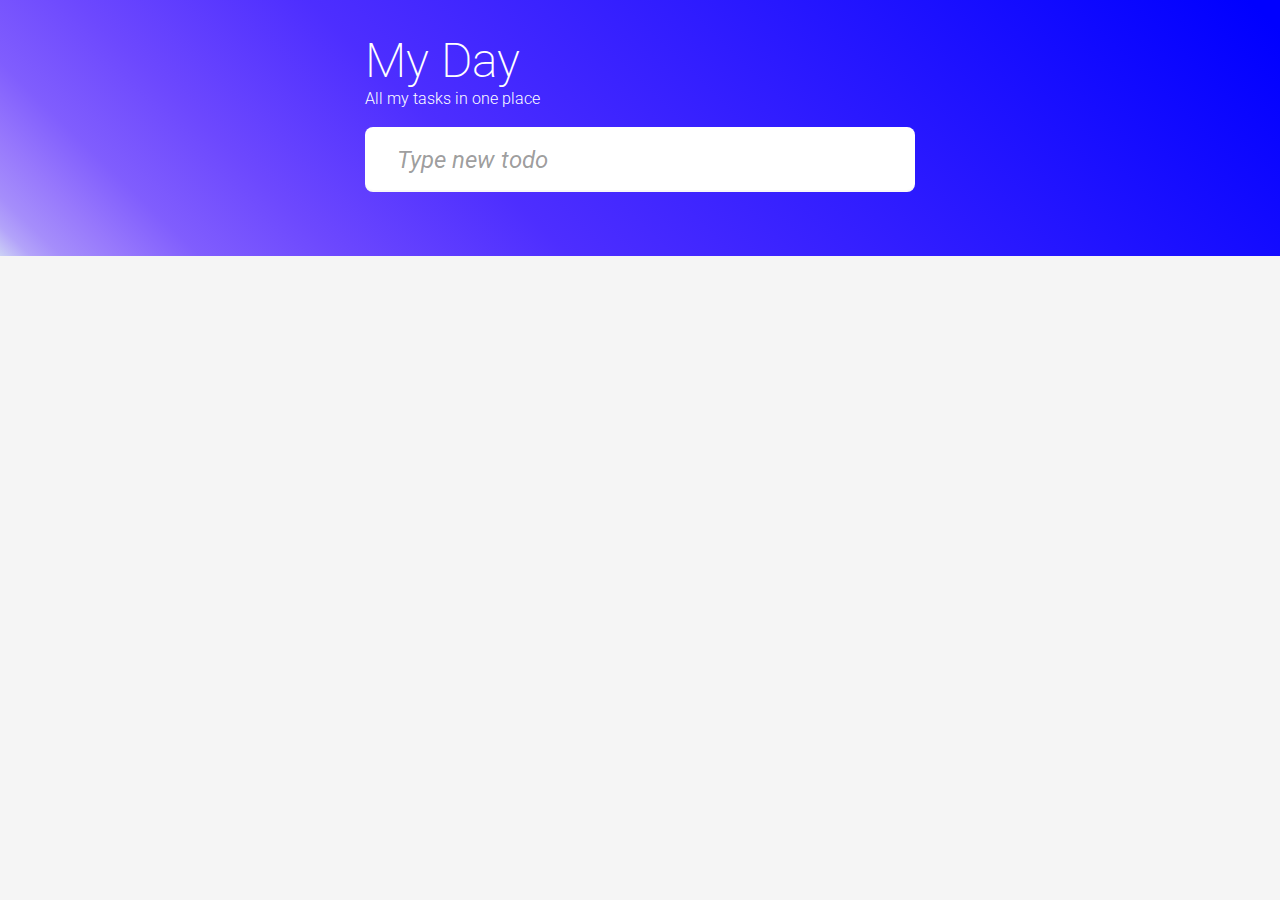
<file: index.html>
<!doctype html><html lang="en"><head><meta charset="UTF-8"/><meta http-equiv="X-UA-Compatible" content="IE=edge"/><meta name="viewport" content="width=device-width,initial-scale=1"/><link rel="preconnect" href="https://fonts.googleapis.com"/><link rel="preconnect" href="https://fonts.gstatic.com" crossorigin/><link href="https://fonts.googleapis.com/css2?family=Roboto&display=swap" rel="stylesheet"/><title>MyDayApp - JS</title><script defer="defer" src="main.bundle.js"></script></head><body><section class="todoapp"><header class="header"><div class="container"><h1>My Day</h1><p>All my tasks in one place</p><input class="new-todo" id="new-todo" placeholder="Type new todo" autofocus/></div></header><div class="container todoapp-wrapper"><section class="main" id="main"><ul class="todo-list" id="todo-list"></ul></section><footer class="footer" id="footer"><span class="todo-count" id="todo-count"><strong id="count">0</strong> item left</span><ul class="filters"><li><a href="#/" class="selected">All</a></li><li><a href="#/pending">Pending</a></li><li><a href="#/completed">Completed</a></li></ul><button class="clear-completed" id="clear-completed">Clear completed</button></footer></div></section></body></html>
</file>
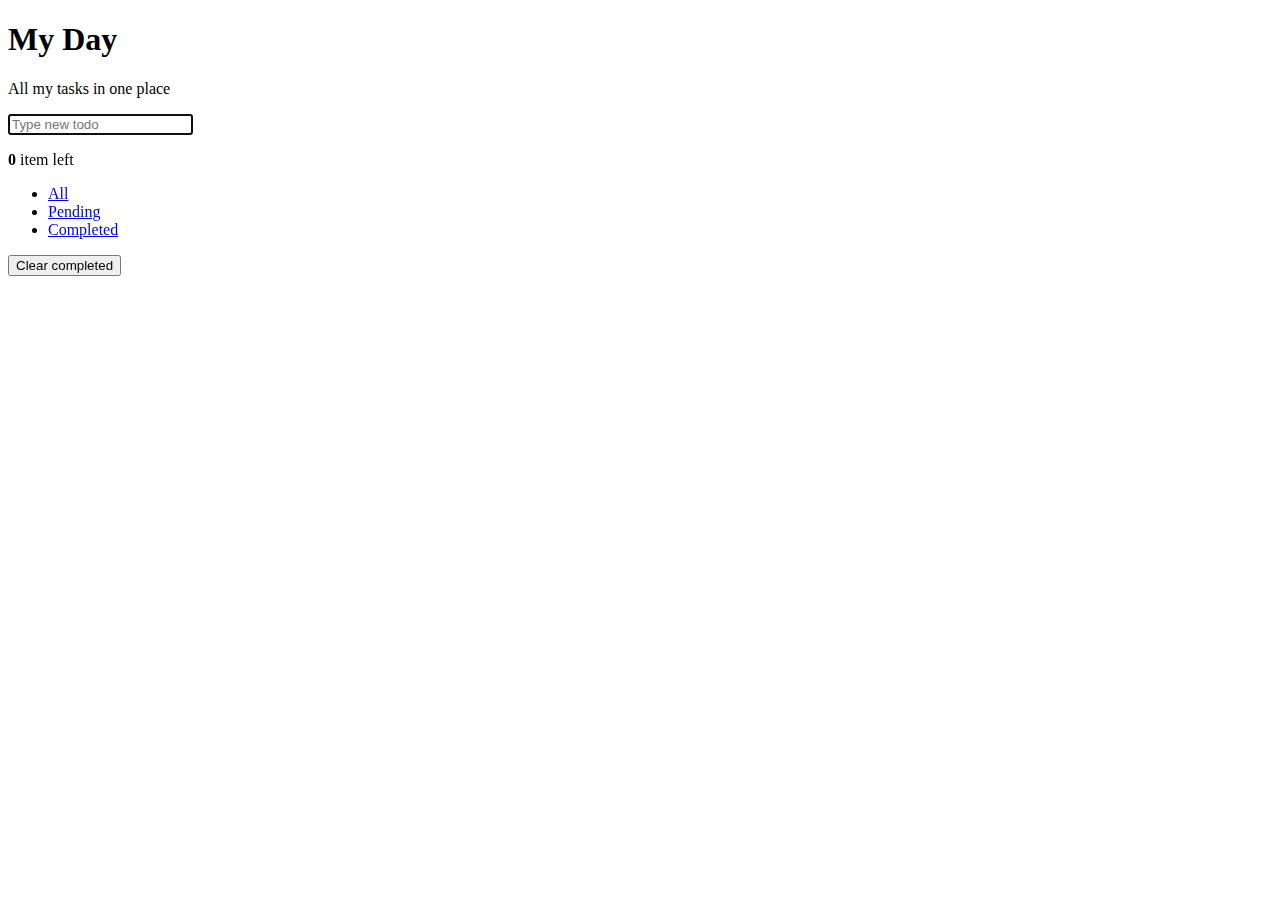
<file: src/index.html>
<!DOCTYPE html>
<html lang="en">
  <head>
    <meta charset="UTF-8" />
    <meta http-equiv="X-UA-Compatible" content="IE=edge" />
    <meta name="viewport" content="width=device-width, initial-scale=1.0" />
    <link rel="preconnect" href="https://fonts.googleapis.com" />
    <link rel="preconnect" href="https://fonts.gstatic.com" crossorigin />
    <link
      href="https://fonts.googleapis.com/css2?family=Roboto&display=swap"
      rel="stylesheet"
    />
    <title>MyDayApp - JS</title>
  </head>
  <body>
    <section class="todoapp">
      <header class="header">
        <div class="container">
          <h1>My Day</h1>
          <p>All my tasks in one place</p>
          <input
            class="new-todo"
            id="new-todo"
            placeholder="Type new todo"
            autofocus
            type="text"
          />
        </div>
      </header>
      <div class="container todoapp-wrapper">
        <!-- This section should be hidden by default and shown when there are todos -->
        <section class="main" id="main">
          <ul class="todo-list" id="todo-list">
            <!-- These are here just to show the structure of the list items -->
            <!-- List items should get the class `editing` when editing and `completed` when marked as completed -->
            <!-- <li class="completed">
              <div class="view">
                <input class="toggle" type="checkbox" checked />
                <label>Learn JavaScript</label>
                <button class="destroy"></button>
              </div>
              <input class="edit" value="Learn JavaScript" />
            </li>
            <li>
              <div class="view">
                <input class="toggle" type="checkbox" />
                <label>Buy a unicorn</label>
                <button class="destroy"></button>
              </div>
              <input class="edit" value="Buy a unicorn" />
            </li>
            <li class="editing">
              <div class="view">
                <input class="toggle" type="checkbox" />
                <label>Make dishes</label>
                <button class="destroy"></button>
              </div>
              <input class="edit" value="Make dishes" />
            </li> -->
          </ul>
        </section>
        <!-- This footer should be hidden by default and shown when there are todos -->
        <footer class="footer" id="footer">
          <!-- This should be `0 items left` by default -->
          <span class="todo-count" id="todo-count"><strong id="count">0</strong> item left</span>
          <!-- Remove this if you don't implement routing -->
          <ul class="filters">
            <li>
              <a href="#/" class="selected">All</a>
            </li>
            <li>
              <a href="#/pending">Pending</a>
            </li>
            <li>
              <a href="#/completed">Completed</a>
            </li>
          </ul>
          <!-- Hidden if no completed items are left ↓ -->
          <button class="clear-completed" id="clear-completed">Clear completed</button>
        </footer>
      </div>
    </section>
  </body>
</html>
</file>
